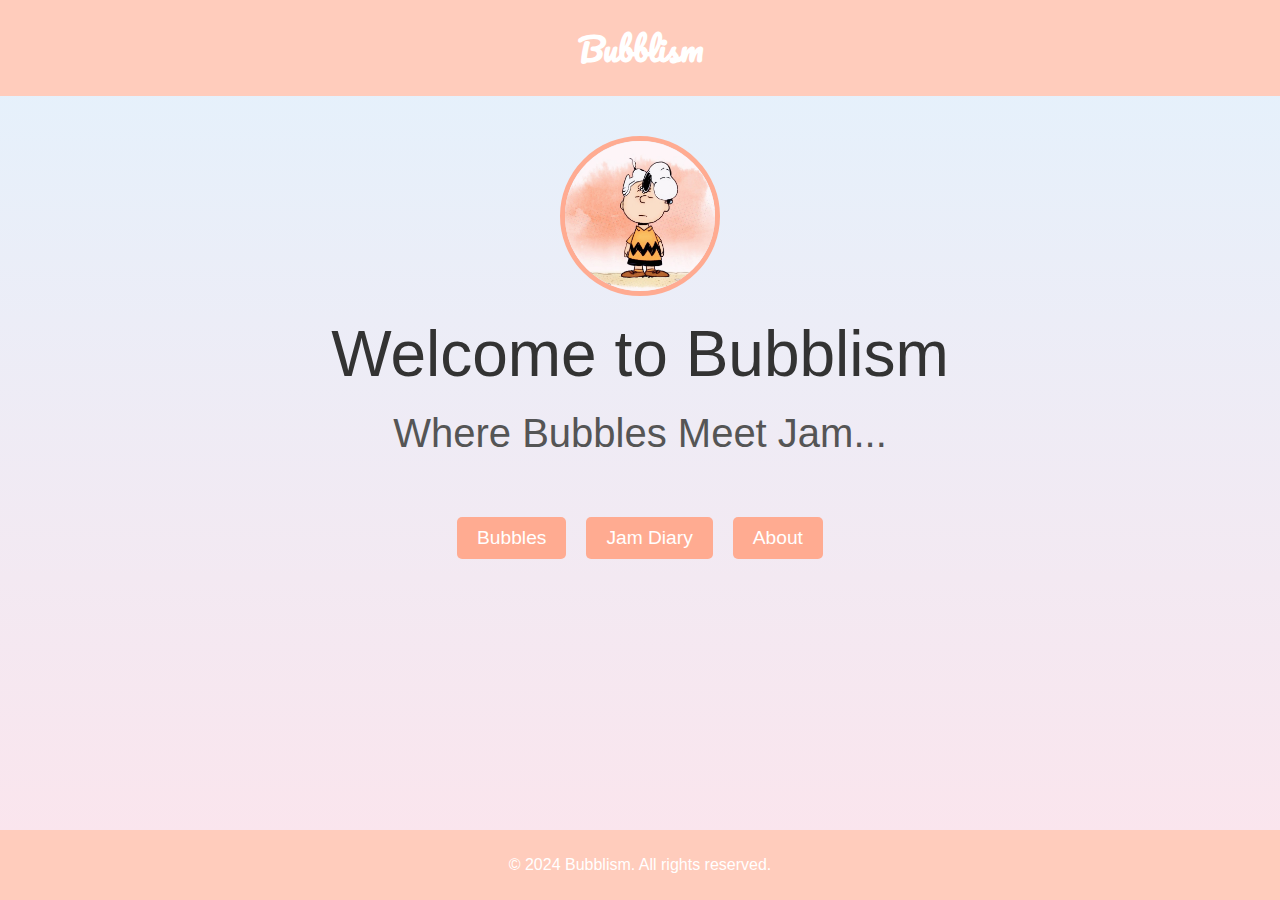
<file: index.html>
<!DOCTYPE html>
<html lang="en">
<head>
    <meta charset="UTF-8">
    <meta name="viewport" content="width=device-width, initial-scale=1.0">
    <title>Bubblism</title>
    <link rel="stylesheet" href="style.css">
</head>
<body>
    <header>
        <div class="title-section">
            <h1>Bubblism</h1>
        </div>
    </header>
    <main>
        <section class="intro">
            <img src="7279A455D805EAC5403C3E45A5268D44.png" alt="Profile Picture" class="profile-picture">
            <h2>Welcome to Bubblism</h2>
        </section>
        <div class="buttons">
            <a href="bubbles.html" class="btn">Bubbles</a>
            <a href="jam-diary.html" class="btn">Jam Diary</a>
            <a href="about.html" class="btn">About</a>
        </div>
    </main>
    <footer>
        <p>&copy; 2024 Bubblism. All rights reserved.</p>
    </footer>
</body>
</html>
</file>
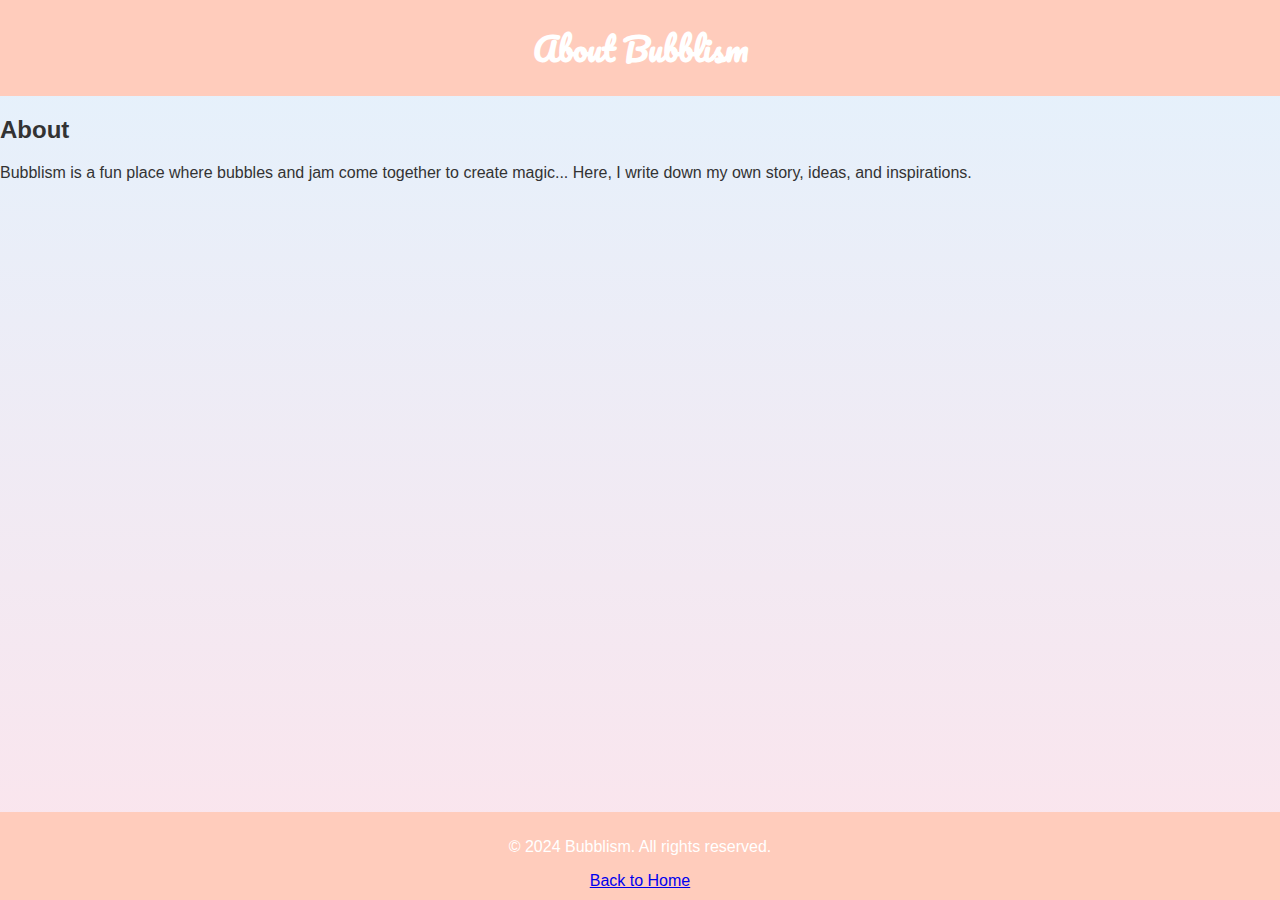
<file: about.html>
<!DOCTYPE html>
<html lang="en">
    <style>
    .title-section {
        background: #ffccbc;
        text-align: center;
        padding: 20px 0;
    }

    header h1 {
        font-family: 'Pacifico', cursive;
        margin: 0;
        color: #fff;
    }
</style>
<head>
    <meta charset="UTF-8">
    <meta name="viewport" content="width=device-width, initial-scale=1.0">
    <title>About - Bubblism</title>
    <link rel="stylesheet" href="style.css">
</head>
<body>
    <header>
        <div class="title-section">
            <h1>About Bubblism</h1>
        </div>
    </header>
    <main>
        <section>
            <h2>About</h2>
            <p>
                Bubblism is a fun place where bubbles and jam come together to create magic... Here, I write down my own story, ideas, and inspirations.
            </p>
        </section>
    </main>
    <footer>
        <p>&copy; 2024 Bubblism. All rights reserved.</p>
        <a href="index.html">Back to Home</a>
    </footer>
</body>
</html>
</file>
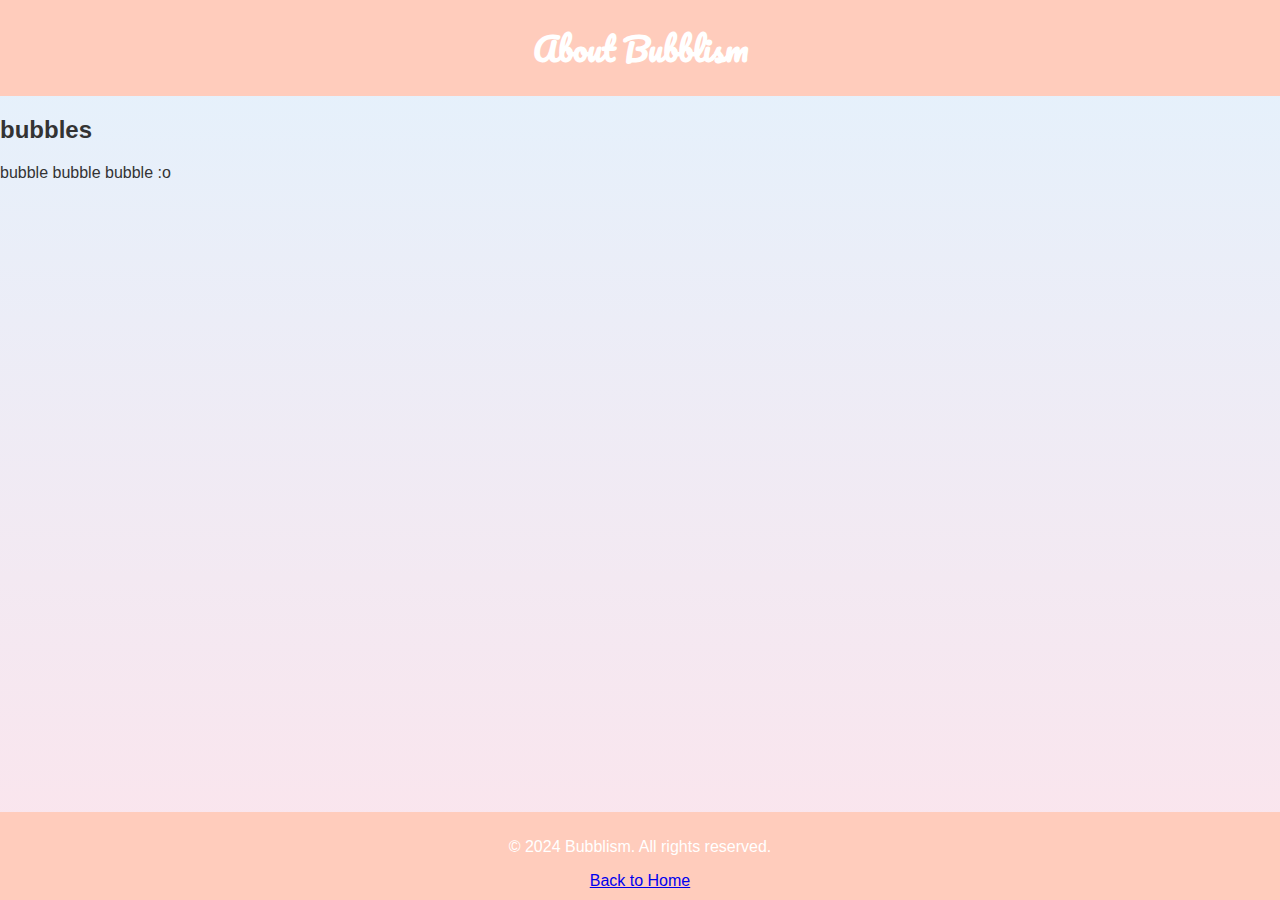
<file: bubbles.html>
<!DOCTYPE html>
<html lang="en">
    <style>
    .title-section {
        background: #ffccbc;
        text-align: center;
        padding: 20px 0;
    }

    header h1 {
        font-family: 'Pacifico', cursive;
        margin: 0;
        color: #fff;
    }
</style>
<head>
    <meta charset="UTF-8">
    <meta name="viewport" content="width=device-width, initial-scale=1.0">
    <title>bubbles</title>
    <link rel="stylesheet" href="style.css">
</head>
<body>
    <header>
        <div class="title-section">
            <h1>About Bubblism</h1>
        </div>
    </header>
    <main>
        <section>
            <h2>bubbles</h2>
            <p>
                bubble bubble bubble :o
            </p>
        </section>
    </main>
    <footer>
        <p>&copy; 2024 Bubblism. All rights reserved.</p>
        <a href="index.html">Back to Home</a>
    </footer>
</body>
</html>
</file>
<file: style.css>
@import url('https://fonts.googleapis.com/css2?family=Pacifico&display=swap'); 

/* 全局样式 */
body {
    font-family: 'Arial', sans-serif;
    background: linear-gradient(180deg, #e3f2fd, #fce4ec);
    color: #333;
    margin: 0;
    display: flex;
    flex-direction: column;
    min-height: 100vh;
}

/* 头部样式 */
header .title-section {
    background: #ffccbc; /* 橙色背景只覆盖标题部分 */
    text-align: center;
    padding: 20px 0;
}

header h1 {
    font-family: 'Pacifico', cursive;
    margin: 0;
    color: #fff; /* 标题文字为白色 */
}

/* 图片样式 */
.profile-picture {
    width: 150px;
    height: 150px;
    border-radius: 50%;
    object-fit: cover;
    display: block;
    margin: 0 auto 20px;
    border: 5px solid #ffab91;
}

/* intro 部分样式 */
.intro {
    text-align: center;
    margin-top: 40px;
}

.intro h2 {
    font-size: 4rem;
    font-weight: 300;
    font-family: 'Cascadia Code', sans-serif;
    line-height: 1.2;
    margin-top: 20px;
    margin-bottom: 1rem;
}

.intro h2::after {
    content: "Where Bubbles Meet Jam...";
    display: block;
    font-size: 2.5rem;
    font-weight: 300;
    margin-top: 1rem;
    font-family: 'Cascadia Code', sans-serif;
    color: #555;
}

/* 按钮样式 */
.buttons {
    display: flex;
    justify-content: center;
    align-items: center;
    margin-top: 50px;
}

.buttons .btn {
    display: inline-block;
    margin: 10px;
    padding: 10px 20px;
    background: #ffab91;
    color: #fff;
    border-radius: 5px;
    text-decoration: none;
    font-size: 1.2rem;
}

/* 页脚样式 */
footer {
    background: #ffccbc; /* 页脚背景为橙色 */
    color: #fff; /* 页脚文字为白色 */
    padding: 10px 0;
    text-align: center; /* 页脚文字居中 */
    margin-top: auto;
}
</file>
